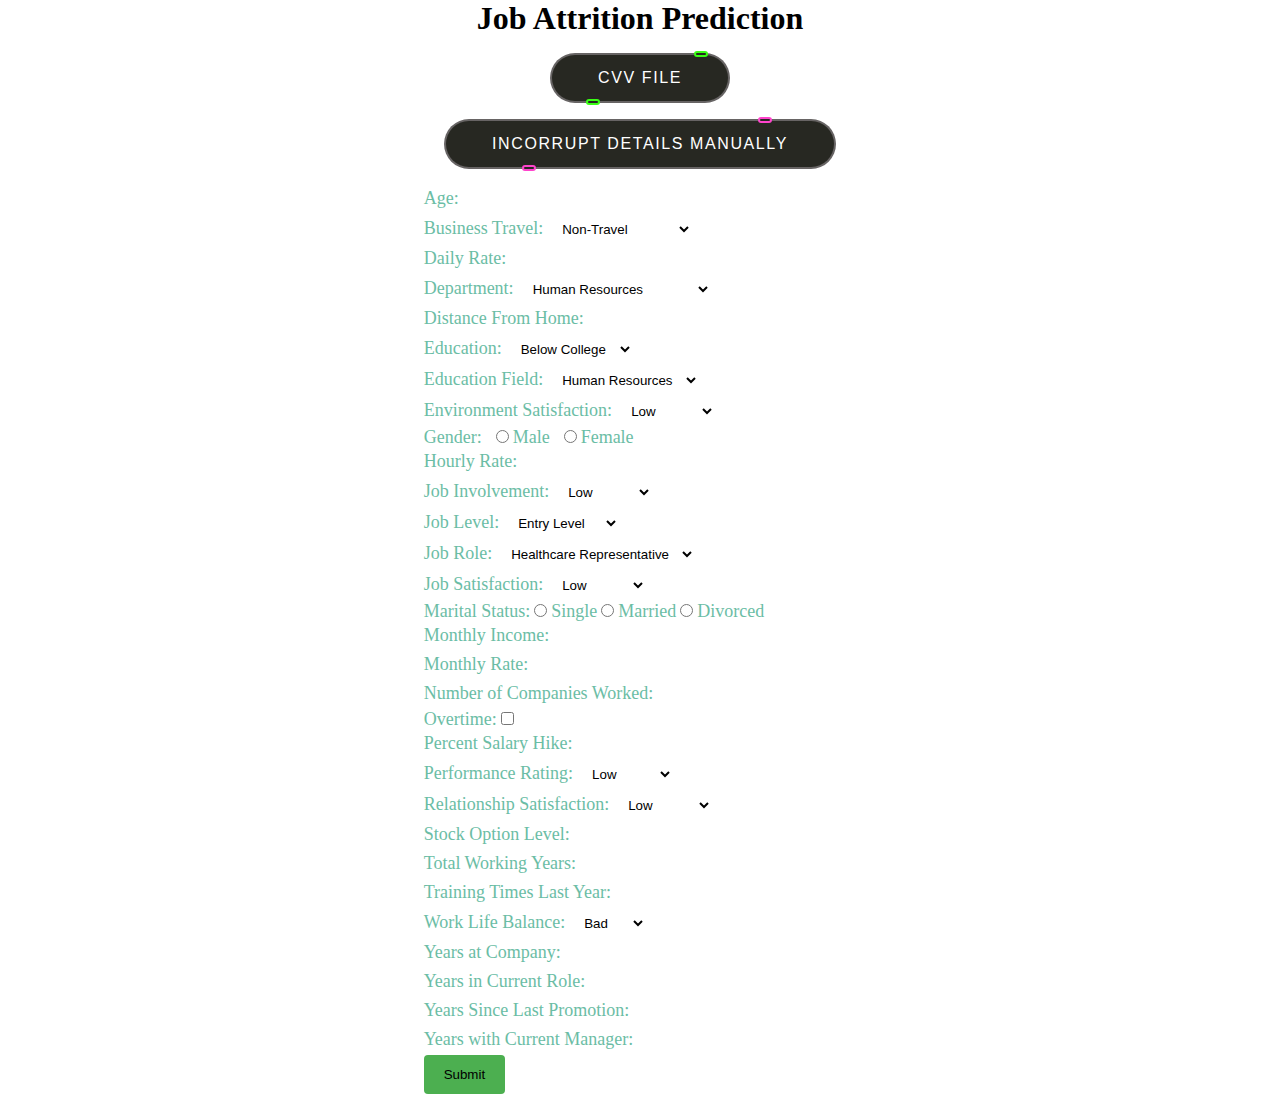
<file: frontend/rohit2004.html>
<head>
  <link rel="stylesheet" href="./rohit2004.css">
  <h1>Job Attrition Prediction</h1>
  <title>Job Attrition Prediction</title>
  <meta charset="UTF-8">
  <link rel="stylesheet" href="./style1.css">
</head>

<body>
  <!-- partial:index.partial.html -->
  <!--   <button style="--clr:#EA00FF"><span>Button</span><i></i></button> -->
    <!-- <button style="--clr:#FFF01F"><span>Button</span><i></i></button> -->
    <!-- <button style="--clr:#7FFF00"><span>Button</span><i></i></button>-->
   <!-- <button style="--clr:#FF5E00"><span>Button</span><i></i></button> -->
    <button style="--clr:#39FF14"><span>cvv file</span><i></i></button>
    <!-- <button style="--clr:#FF3131"><span>Button</span><i></i></button> -->
    <!-- <button style="--clr:#1F51FF"><span>Button</span><i></i></button> -->
    <button style="--clr:#FF44CC"><span>incorrupt details manually </span><i></i></button>
    <!-- <button style="--clr:#BC13FE"><span>Button</span><i></i></button> -->
   
  <!-- partial -->
    
  </body>



<form>
  <label for="age">Age:</label>
  <input type="number" id="age" name="age"><br>

  <label for="business-travel">Business Travel:</label>
  <select id="business-travel" name="business-travel">
    <option value="non-travel">Non-Travel</option>
    <option value="travel-frequently">Travel Frequently</option>
    <option value="travel-rarely">Travel Rarely</option>
  </select><br>

  <label for="daily-rate">Daily Rate:</label>
  <input type="number" id="daily-rate" name="daily-rate"><br>

  <label for="department">Department:</label>
  <select id="department" name="department">
    <option value="human-resources">Human Resources</option>
    <option value="marketing">Marketing</option>
    <option value="research-development">Research & Development</option>
    <option value="sales">Sales</option>
  </select><br>

  <label for="distance-from-home">Distance From Home:</label>
  <input type="number" id="distance-from-home" name="distance-from-home"><br>

  <label for="education">Education:</label>
  <select id="education" name="education">
    <option value="below-college">Below College</option>
    <option value="college">College</option>
    <option value="bachelor">Bachelor</option>
    <option value="master">Master</option>
    <option value="doctor">Doctor</option>
  </select><br>

  <label for="education-field">Education Field:</label>
  <select id="education-field" name="education-field">
    <option value="human-resources">Human Resources</option>
    <option value="life-sciences">Life Sciences</option>
    <option value="marketing">Marketing</option>
    <option value="medical">Medical</option>
    <option value="other">Other</option>
    <option value="technical-degree">Technical Degree</option>
  </select><br>

  <label for="environment-satisfaction">Environment Satisfaction:</label>
  <select id="environment-satisfaction" name="environment-satisfaction">
    <option value="low">Low</option>
    <option value="medium">Medium</option>
    <option value="high">High</option>
    <option value="very-high">Very High</option>
  </select><br>

  <label for="gender">Gender:</label>
  <input type="radio" id="gender-male" name="gender" value="male">
  <label for="gender-male">Male</label>
  <input type="radio" id="gender-female" name="gender" value="female">
  <label for="gender-female">Female</label><br>

  <label for="hourly-rate">Hourly Rate:</label>
  <input type="number" id="hourly-rate" name="hourly-rate"><br>

  <label for="job-involvement">Job Involvement:</label>
  <select id="job-involvement" name="job-involvement">
    <option value="low">Low</option>
    <option value="medium">Medium</option>
    <option value="high">High</option>
    <option value="very-high">Very High</option>
  </select><br>

  <label for="job-level">Job Level:</label>
  <select id="job-level" name="job-level">
    <option value="entry-level">Entry Level</option>
    <option value="intermediate">Intermediate</option>
    <option value="senior">Senior</option>
    <option value="executive">Executive</option>
  </select><br>

  <label for="job-role">Job Role:</label>
  <select id="job-role" name="job-role">
    <option value="healthcare-representative">Healthcare Representative</option>
    <option value="human-resources">Human Resources</option>
    <option value="laboratory-technician">Laboratory Technician</option>
    <option value="manager">Manager</option>
    <option value="manufacturing-director">Manufacturing Director</option>
    <option value="research-scientist">Research Scientist</option>
    <option value="sales-executive">Sales Executive</option>
    <option value="sales-representative">Sales Representative</option>
  </select><br>

  <label for="job-satisfaction">Job Satisfaction:</label>
  <select id="job-satisfaction" name="job-satisfaction">
    <option value="low">Low</option>
    <option value="medium">Medium</option>
    <option value="high">High</option>
    <option value="very-high">Very High</option>
  </select><br>

  <label for="marital-status">Marital Status:</label>
  <input type="radio" id="marital-status-single" name="marital-status" value="single">
  <label for="marital-status-single">Single</label>
  <input type="radio" id="marital-status-married" name="marital-status" value="married">
  <label for="marital-status-married">Married</label>
  <input type="radio" id="marital-status-divorced" name="marital-status" value="divorced">
  <label for="marital-status-divorced">Divorced</label><br>

  <label for="monthly-income">Monthly Income:</label>
  <input type="number" id="monthly-income" name="monthly-income"><br>

  <label for="monthly-rate">Monthly Rate:</label>
  <input type="number" id="monthly-rate" name="monthly-rate"><br>

  <label for="num-companies-worked">Number of Companies Worked:</label>
  <input type="number" id="num-companies-worked" name="num-companies-worked"><br>

  <label for="overtime">Overtime:</label>
  <input type="checkbox" id="overtime" name="overtime" value="yes"><br>

  <label for="percent-salary-hike">Percent Salary Hike:</label>
  <input type="number" id="percent-salary-hike" name="percent-salary-hike"><br>

  <label for="performance-rating">Performance Rating:</label>
  <select id="performance-rating" name="performance-rating">
    <option value="low">Low</option>
    <option value="medium">Medium</option>
    <option value="high">High</option>
    <option value="excellent">Excellent</option>
  </select><br>

  <label for="relationship-satisfaction">Relationship Satisfaction:</label>
  <select id="relationship-satisfaction" name="relationship-satisfaction">
    <option value="low">Low</option>
    <option value="medium">Medium</option>
    <option value="high">High</option>
    <option value="very-high">Very High</option>
  </select><br>

  <label for="stock-option-level">Stock Option Level:</label>
  <input type="number" id="stock-option-level" name="stock-option-level"><br>

  <label for="total-working-years">Total Working Years:</label>
  <input type="number" id="total-working-years" name="total-working-years"><br>

  <label for="training-times-last-year">Training Times Last Year:</label>
  <input type="number" id="training-times-last-year" name="training-times-last-year"><br>

  <label for="work-life-balance">Work Life Balance:</label>
  <select id="work-life-balance" name="work-life-balance">
    <option value="bad">Bad</option>
    <option value="good">Good</option>
    <option value="better">Better</option>
    <option value="best">Best</option>
  </select><br>

  <label for="years-at-company">Years at Company:</label>
  <input type="number" id="years-at-company" name="years-at-company"><br>

  <label for="years-in-current-role">Years in Current Role:</label>
  <input type="number" id="years-in-current-role" name="years-in-current-role"><br>

  <label for="years-since-last-promotion">Years Since Last Promotion:</label>
  <input type="number" id="years-since-last-promotion" name="years-since-last-promotion"><br>

  <label for="years-with-curr-manager">Years with Current Manager:</label>
  <input type="number" id="years-with-curr-manager" name="years-with-curr-manager"><br>

  <input type="submit" value="Submit">
</form>
</file>
<file: frontend/rohit2004.css>
Set font family and size
body {
    font-family: Arial, sans-serif;
    font-size: 16px;
  }
  
  /* Set the label text color and size */
  label {
    color: #6bbda5;
    font-size: 18px;
  }
  
  /* Set the select and input fields border and padding */
  select,
  input[type="number"],
  input[type="radio"] {
    border: 1px solid #ffffff;
    padding: 6px 10px;
  }
  
  /* Set the select field background color */
  select {
    background-color: #ffffff;
  }
  
  /* Set the radio button label margin */
  label[for*="gender"] {
    margin-right: 10px;
  }
  
  /* Set the submit button background color, text color, and padding
  button[type="submit"] {
    background-color: #94f6f4;
    color: rgb(11, 11, 11);
    padding: 10px 20px;
    border: none;
    border-radius: 4px;
    cursor: pointer;
  }
  
  /* Set the submit button hover effect */
  button[type="submit"]:hover {
    background-color: #d71f1f;
  } */ 
  
  /* Set the form container width and margin */
  form {
    width: 80%;
    margin: 0 auto;
  }

  input[type="submit"] {
    background-color: #4CAF50; /* Green background */
    color: rgb(0, 0, 0); /* White text color */
    padding: 12px 20px; /* Padding around the button text */
    border: none; /* Remove button border */
    border-radius: 4px; /* Rounded corners */
    cursor: pointer; /* Add cursor on hover */
  }
  
  /* Add a hover effect */
  input[type="submit"]:hover {
    background-color: #88f1dc; /* Darker green background on hover */
    }
</file>
<file: frontend/style1.css>
* {
  margin: 0;
  padding: 0;
  box-sizing: border-box;
}
img {
 height: 100%;
 width: 100%;
 position: relative;

  }

body {
  display: flex;
  flex-direction: column;
  gap: 1rem;
  align-items: center;
  justify-content: center;
  min-height: 100vh;
  background: #ffffff;
  
}


button {
  position: relative;
  background: #676464;
  color: #fff;
  text-decoration: none;
  text-transform: uppercase;
  border: none;
  letter-spacing: 0.1rem;
  font-size: 1rem;
  padding: 1rem 3rem;
  transition: 0.2s;
  border-radius: 30ex;
}

button:hover {
  letter-spacing: 0.2rem;
  padding: 1.1rem 3.1rem;
  background: var(--clr);
  color: var(--clr);
  box-shadow: 0 0 35px var(--clr);
  animation: box 3s infinite;
  border-radius: 30ex;
}

button::before {
  content: "";
  position: absolute;
  inset: 2px;
  background: #272822;
  border-radius: 30ex;
}

button span {
  position: relative;
  z-index: 1;
  border-radius: 30ex;
}
button i {
  position: absolute;
  inset: 0;
  display: block;
  border-radius: 30ex;
}

button i::before {
  content: "";
  position: absolute;
  width: 10px;
  height: 2px;
  left: 80%;
  top: -2px;
  border: 2px solid var(--clr);
  background: #272822;
  transition: 0.2s;
  border-radius: 30ex;
}

button:hover i::before {
  width: 15px;
  left: 20%;
  animation: move 3s infinite;
  border-radius: 30ex;
}

button i::after {
  content: "";
  position: absolute;
  width: 10px;
  height: 2px;
  left: 20%;
  bottom: -2px;
  border: 2px solid var(--clr);
  background: #272822;
  transition: 0.2s;
  border-radius: 30ex;
}

button:hover i::after {
  width: 15px;
  left: 80%;
  animation: move 3s infinite;
  border-radius: 30ex;
}

@keyframes move {
  0% {
    transform: translateX(0);
  }
  50% {
    transform: translateX(5px);
  }
  100% {
    transform: translateX(0);
  }
}

@keyframes box {
  0% {
    box-shadow: #27272c;
  }
  50% {
    box-shadow: 0 0 25px var(--clr);
  }
  100% {
    box-shadow: #27272c;
  }
}
</file>
